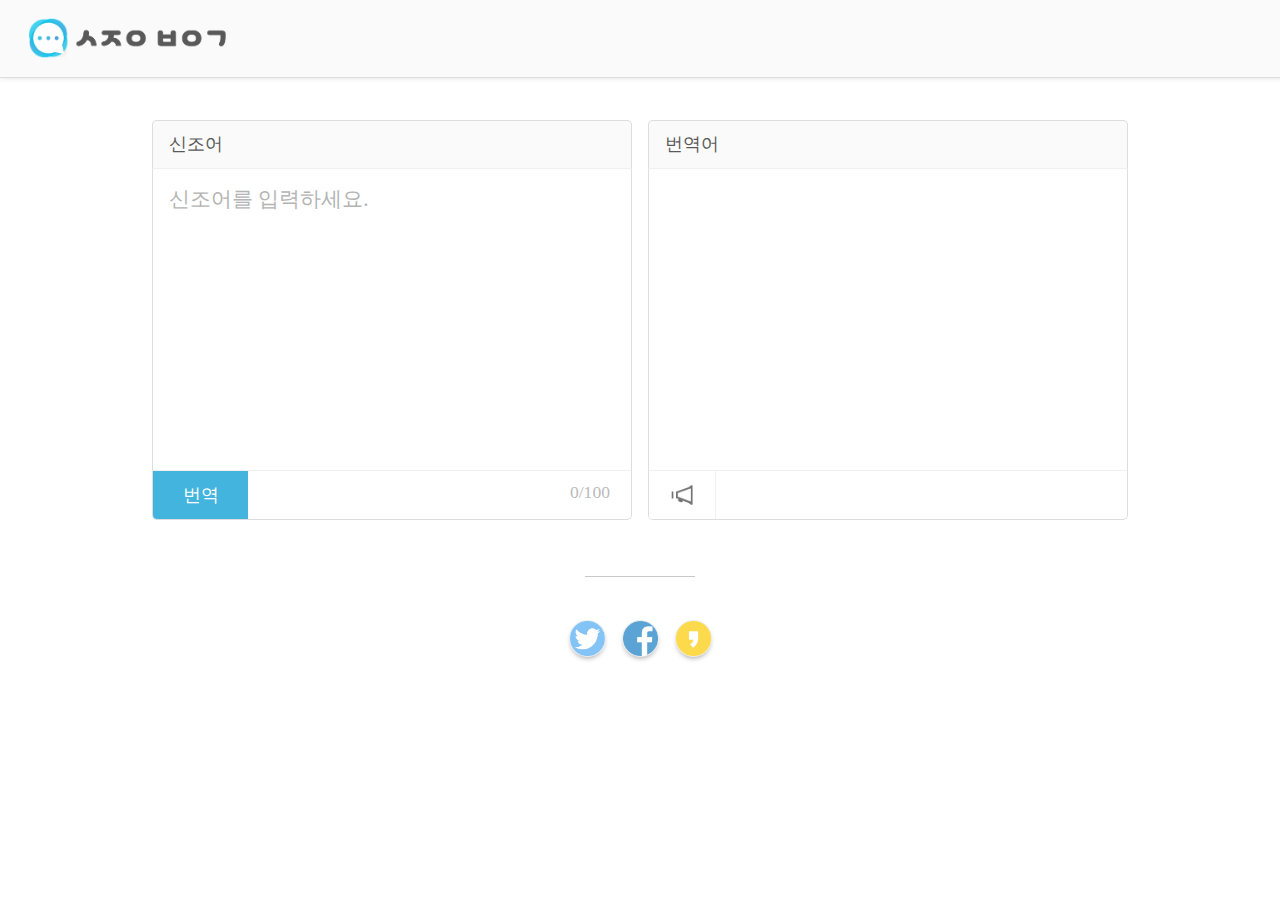
<file: index.html>
<html>
    <head>
        <title>신조어 번역기</title>
        <link rel="icon" href="images/browser_icon.png">
        <meta charset="utf-8">
        <link rel="stylesheet" type="text/css" href="style.css">
        <link href='//spoqa.github.io/spoqa-han-sans/css/SpoqaHanSans-kr.css' rel='stylesheet' type='text/css'>
        <script src="jquery-3.4.1.js"></script>
    </head>
    
    <body>
        <header>
            <div id="emptyBox"></div>
            <div id="titleBox">
                <a href="https://icemonkeyjun.github.io/Newly-coined-word-Translator/" id="titleLogoLinker"><img src="images/title.png" id="titleLogo" alt="Title" height=55></a>
            </div>
        </header>
        <article>
            <div id="inputBox">
                <div>
                    <form action="index.py">
                        <span id="coinSentenceInputTitle">신조어</span>
                        <textarea name="coinSentence" placeholder="신조어를 입력하세요." maxlength="100" id="coinSentenceInput" oninput="document.getElementById('textLength').textContent=document.getElementById('coinSentenceInput').value.length.toString() + '/' + document.getElementById('coinSentenceInput').maxLength.toString();inspectTime()" onkeydown="resize(this)" onfocus="document.getElementById('coinSentenceInputTitle').className='coinSentenceInputButtonClassHover';document.getElementById('coinSentenceInputButtons').className='coinSentenceInputButtonsClassHover'" onfocusout="document.getElementById('coinSentenceInputTitle').className='coinSentenceInputButtonClass';document.getElementById('coinSentenceInputButtons').className='coinSentenceInputButtonsClass'"></textarea>
                    </form>
                    <div id="coinSentenceInputButtons" class="coinSentenceInputButtonsClass">
                        <button type="button" onclick="request_input(document.getElementById('coinSentenceInput').value);" title="신조어 번역">번역</button>
                        <span id="textLength">0/100</span>
                    </div>
                </div>

                <div>
                    <form action="index.py">
                        <span>번역어</span>
                        <textarea name="decl" id="translateResultInput" oninput="resize(this)" readonly></textarea>
                    </form>
                    <div id="coinSentenceResultButtons" class="coinSentenceResultButtonsClass">
                        <button type="imagebutton" onclick="setTimeout(function() { document.getElementById('declbutton').click() }, 500);" title="번역 오류 신고"><img src="images/decl.png" width=27></button>
                    </div>
                </div>
            </div>
        </article>
        <footer>
            <div id="icons">
                <a href="/twitter_redirect.html" class="icon-twitter"><img src="images/twitterIcon.png" alt="Twitter" width=35></a>
                <a href="/facebook_redirect.html" class="icon-facebook"><img src="images/facebookIcon.png" alt="Facebook" width=35></a>
                <a href="/kakaostory_redirect.html" class="icon-kakaostory"><img src="images/kakaostoryIcon.png" alt="KakaoStory" width=35></a>
            </div>
        </footer>
        <script type="text/javascript">
            // coinSentenceInput의 내용 유지 + 커서를 제일 오른쪽으로
            
            isDottedOnCoinSentenceInput = false;  // coinSentenceInput 뒤에 ...이 붙어 있는가? 
            inspectTimeCount = 0;
            
            socket = new WebSocket("ws://192.168.0.13:7404");
            socket.onmessage = function(event) {
                var recv_data = decodeURIComponent(event.data);
                $("#translateResultInput").text(recv_data);
            }
            
            // websocket에 신조어 번역 요청
            function request_input(coinSentence) {
                socket.send(encodeURIComponent(coinSentence))
            }
            
            // coinSentenceInput에 입력한 후 0.5초동안 가만히 있으면 translate 요청
            function inspectTime() {
                if (!isDottedOnCoinSentenceInput) { // coinSentenceInput 뒤에 ...이 붙이기
                    //document.getElementById('translateResultInput').value += "...";
                    isDottedOnCoinSentenceInput = true;
                }
                inspectTimeCount += 1;
                var currentInspectTimeCount = inspectTimeCount;
                var value = document.getElementById("coinSentenceInput").value;
                var check = /[ㄱ-ㅎ|ㅏ-ㅣ|가-힣]/;
                setTimeout(function() {
                    var coinSentence = document.getElementById("coinSentenceInput").value;
                    if (value === coinSentence && inspectTimeCount === currentInspectTimeCount) {
                        if (!check.test(value.slice(-1))) {
                            //document.getElementById("submitbutton").click(); // submitbutton 클릭 (translate 요청)
                            request_input(coinSentence);
                        }
                    }
                }, 500);
            }
            //$("#translateResultInput").text("ㅁ넝로ㅓㅁㅈ돌")
    document.getElementById('textLength').textContent=document.getElementById('coinSentenceInput').value.length.toString() + '/' + document.getElementById('coinSentenceInput').maxLength.toString()
        </script>
        <script type="text/javascript" src="button-design.js"></script>
        <script type="text/javascript" src="textarea-auto-resize.js"></script>
    </body>
</html>
</file>
<file: style.css>
#emptyBox {
    margin: 72.594px;
}
#titleBox {
    position: fixed;
    margin: 0;
    left: 0;
    top: 0;
    z-index: 1;
    min-width: 1000000;
    border-bottom: 1px solid rgb(221, 221, 221);
    background-color: rgb(250, 250, 250);
    box-shadow: 0px -5px 10px gray;
}
#titleLogo {
    margin-top: 0.8rem;
    margin-bottom: 0.6rem;
    margin-left: 1.8rem;
}
#inputBox {
/*    margin-left: auto; margin-right: auto; display: inline-block*/
    display: flex;
    border-radius: 5px;
    justify-content: center;
    align-items: flex-start;
    margin-top: 7rem;
    margin-bottom: 3rem;
}
#inputBox > div {
    margin: 0.5rem;
}
footer {
    display: block-flex;
    justify-content: center;
    align-items: center;
    text-align: center;
}
footer:before {
    display: block;
    flex-direction: row;
    width: 110px;
    content:'';
    border-top:1px solid rgb(200, 200, 200);
    margin-left: auto;
    margin-right: auto;
    margin-bottom: 1.2rem;
}
footer > a {
    margin: 0;
}
form {
    display: inline-flex;
    flex-direction: column;
    border-radius: 5px;
    margin: 0;
}
span {
    font-family:"font.ttf";
    font-size: 1.1rem;
}
form span {
    border: 1px solid rgb(221, 221, 221);
    border-bottom: none;
    border-top-left-radius: 5px;
    border-top-right-radius: 5px;
    margin: 0;
    padding-left: 1rem;
    padding-top: 0.7rem;
    width: 462px;
    height: 36px;
    color: #595959;
    background-color: rgb(250, 250, 250);
}
textarea {
    border: 1px solid rgb(221, 221, 221);
    border-top: 1px solid rgb(240, 240, 240);
    border-bottom: none;
    width: 30rem;
    overflow: hidden;
    min-height: 300;
    resize: none;
    outline: none !important;
    font-family: 'font.ttf';
    font-weight: 100;
    padding: 1rem;
    font-size: 1.3rem;
    margin: 0;
}
.coinSentenceInputButtonClassHover {
    border: 1px solid rgb(67, 180, 222);
    border-bottom: none;
}
.coinSentenceInputButtonClass {
    border: 1px solid rgb(221, 221, 221);
    border-bottom: none;
}
textarea:focus {
    border: 1px solid rgb(67, 180, 222);
    border-top: 1px solid rgb(240, 240, 240);
    border-bottom: none;
}
#translateResultInput {
    border: 1px solid rgb(221, 221, 221);
    border-top: 1px solid rgb(240, 240, 240);
    border-bottom: none;
}
textarea::selection{
	color: black;
	background-color: rgb(180, 233, 242);
}
::placeholder {
  color: rgb(180, 180, 180);
}
input[type=submit] {
    display: none;
}
button {
    font-family: "Roboto";
    padding: 0;
    margin: 3px;
    border: 0;
    outline: 0;
    color: white;
    background-color: rgb(67, 180, 222);
    text-transform: uppercase;
    border-radius: 0.15rem;

    overflow: hidden;
    position: relative;
    
}
button .ripple {
    border-radius: 50%;
    background-color: rgba(255, 255, 255, 0.7);
    position: absolute;
    transform: scale(0);
    animation: ripple 0.6s linear;
}
button[type=imagebutton] .ripple {
    background-color: rgba(255, 255, 255, 0.7);
}
#coinSentenceInputButtons {
    display: flex;
    flex-direction: row;
    position: relative;
}
#coinSentenceInputButtons span {
    position: absolute;
    right: 10px;
}
div div button {
    margin: 0;
    width: 95px;
    height: 48px;
    font-family:"font.ttf";
    font-size: 1.1rem;
    border-radius: 0;
}
div div button:first-child {
    border-bottom-left-radius: 4px;
}
div div button[type=imagebutton] {
    width: 67px;
    height: 48px;
    background-color: white;
    border-right: 1px solid rgb(240, 240, 240);
}
div div button[type=imagebutton]:hover {
    animation-name: img_hover_change_color;
    animation-duration: 0.5s;
    animation-fill-mode: forwards;
}
div div button[type=imagebutton]:not(hover) { 
    animation-name: img_nothover_change_color;
    animation-duration: 0.5s;
    animation-fill-mode: forwards;
}
.copyImageButton {
    text-align: center
}

#coinSentenceInputButtons {
    border-radius: 0;
    border-bottom-left-radius: 5px;
    border-bottom-right-radius: 5px;
}
#coinSentenceResultButtons {
    border-radius: 0;
    border-bottom-left-radius: 5px;
    border-bottom-right-radius: 5px;
    border: 1px solid rgb(221, 221, 221);
    border-top: 1px solid rgb(240, 240, 240);
    font-size: 0;
}
.coinSentenceInputButtonsClassHover {
    border: 1px solid rgb(67, 180, 222);
    border-top: 1px solid rgb(240, 240, 240);
}
.coinSentenceInputButtonsClass {
    border: 1px solid rgb(221, 221, 221);
    border-top: 1px solid rgb(240, 240, 240);
}
#textLength {
    color: rgb(187, 187, 187);
    margin: 11px;
}
button[type=button]:hover {
    animation-name: hover_change_color;
    animation-duration: 0.5s;
    animation-fill-mode: forwards;
}
button[type=button]:not(hover) { 
    animation-name: nothover_change_color;
    animation-duration: 0.5s;
    animation-fill-mode: forwards;
}

#icons {
    display: inline-flex;
    margin: 1rem;
}
#icons > a {
    margin: 0.5rem;
    border-radius: 100%;
    border: 1px solid rgba(200, 200, 200, 0.5);
    opacity: 0.7;
}
#icons > a{
    box-shadow: 0 3px 5px -2px gray;
}
#icons > a:hover {
    animation-name: icon_hover_change;
    animation-duration: 0.4s;
    animation-fill-mode: forwards;
}
#icons > a:not(hover) {
    animation-name: icon_nothover_change;
    animation-duration: 0.4s;
    animation-fill-mode: forwards;
}


@keyframes ripple {
    to {
        transform: scale(2.5);
        opacity: 0;
    }
}
@keyframes hover {
  from {box-shadow: none;}
  to {box-shadow: 0 0 2px gray;}
}
@keyframes nothover {
  to {box-shadow: none;}
  from {box-shadow: 0 0 2px gray;}
}
@keyframes hover_change_color {
  from {background-color: rgb(67, 180, 222);}
  to {background-color: rgb(130, 219, 234);}
}
@keyframes nothover_change_color {
  from {background-color: rgb(130, 219, 234);}
  to {background-color: rgb(67, 180, 222);}
}
@keyframes img_hover_change_color {
  from {background-color: white;}
  to {background-color: rgba(180, 233, 242, 0.7);}
}
@keyframes img_nothover_change_color {
  from {background-color: rgba(180, 233, 242, 0.7);}
  to {background-color: white;}
}
@keyframes icon_hover_change {
    from {
        opacity: 0.7;
        box-shadow: none;
    }
    to {
        opacity: 1;
        box-shadow: 0 0px 5px -1.5px gray;
    }
}
@keyframes icon_nothover_change {
    from {
        opacity: 1;
        box-shadow: 0 0px 5px -1.5px gray;
    }
    to {
        opacity: 0.7;
        box-shadow: none;
    }
}
</file>
